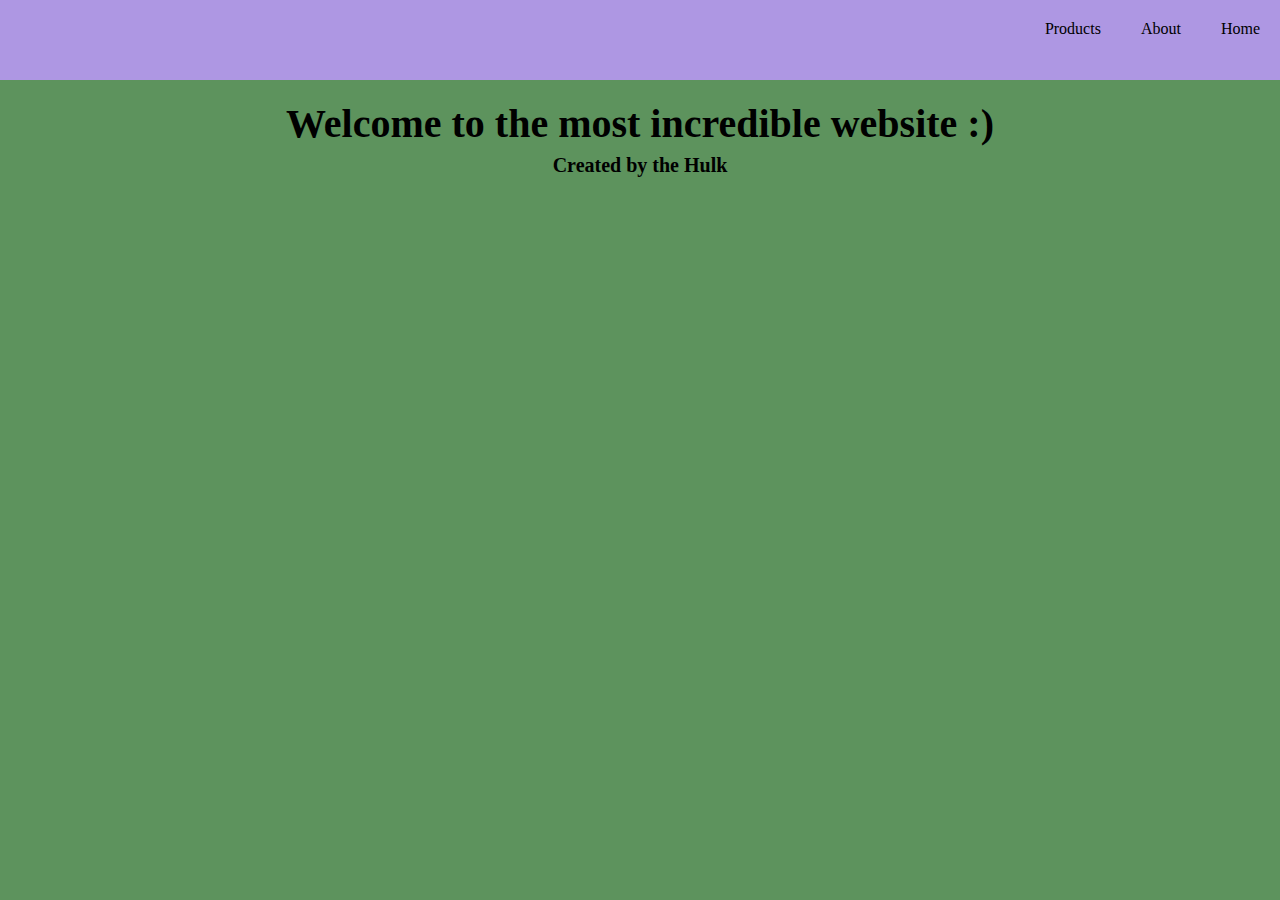
<file: index.html>
<!DOCTYPE html>
<html lang="en">
<head>
    <meta charset="UTF-8">
    <title>Tessa's Website</title>
    <link rel="stylesheet" href="style.css">
</head>
<body>

    <nav>
        <a href="index.html">Home</a>
        <a href="about.html">About</a>
        <a href="products.html">Products</a>
    </nav>

<h1>Welcome to the most incredible website :)</h1>
<h2>Created by the Hulk</h2>

</body>
</html>
</file>
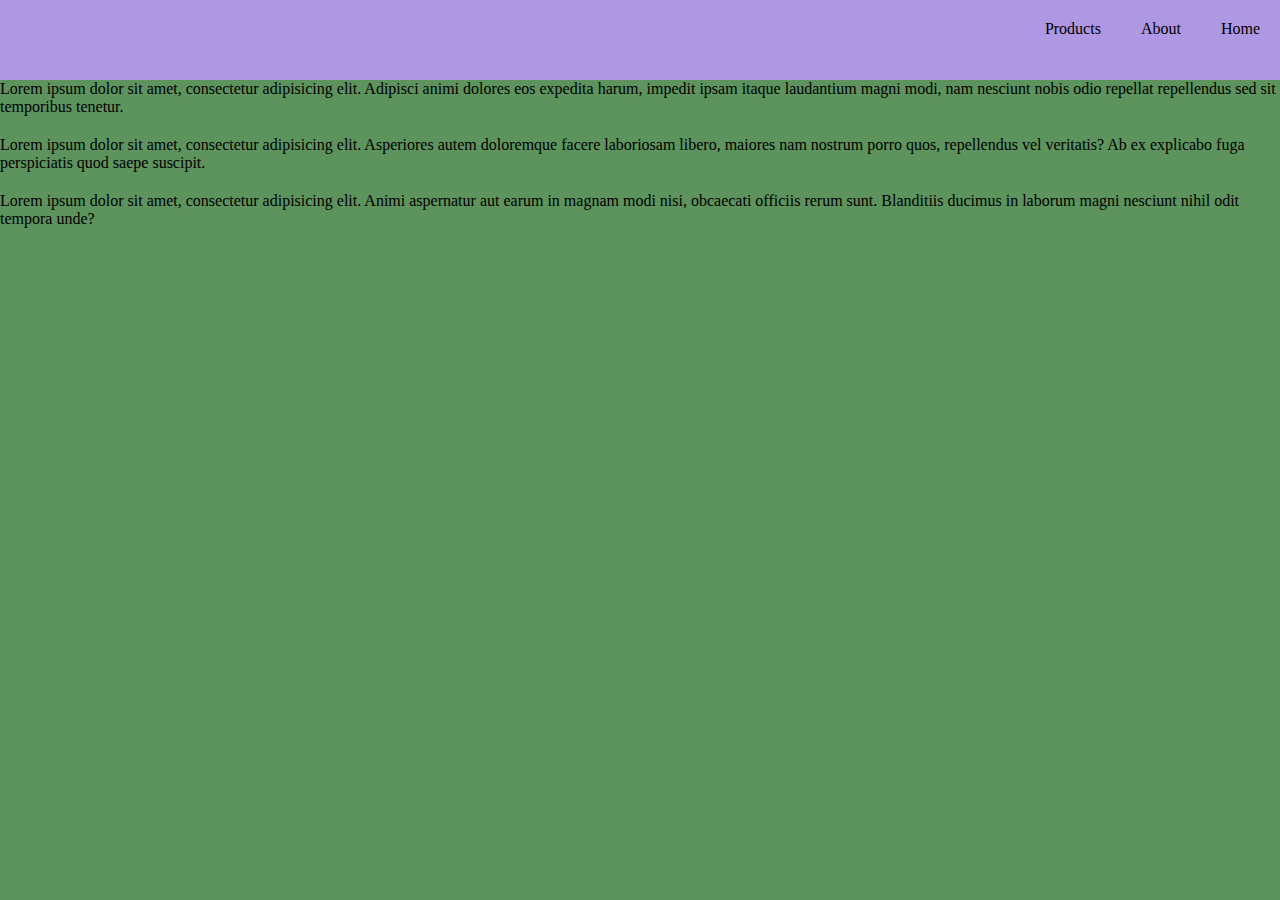
<file: about.html>
<!DOCTYPE html>
<html lang="en">
<head>
    <meta charset="UTF-8">
    <title>Tessa's Website</title>
    <link rel="stylesheet" href="style.css">
</head>
<body>

<nav>
    <a href="index.html">Home</a>
    <a href="about.html">About</a>
    <a href="products.html">Products</a>
</nav>

<p>Lorem ipsum dolor sit amet, consectetur adipisicing elit. Adipisci animi dolores eos expedita harum, impedit ipsam itaque laudantium magni modi, nam nesciunt nobis odio repellat repellendus sed sit temporibus tenetur.</p>
<p>Lorem ipsum dolor sit amet, consectetur adipisicing elit. Asperiores autem doloremque facere laboriosam libero, maiores nam nostrum porro quos, repellendus vel veritatis? Ab ex explicabo fuga perspiciatis quod saepe suscipit.</p>
<p>Lorem ipsum dolor sit amet, consectetur adipisicing elit. Animi aspernatur aut earum in magnam modi nisi, obcaecati officiis rerum sunt. Blanditiis ducimus in laborum magni nesciunt nihil odit tempora unde?</p>

</body>
</html>
</file>
<file: style.css>
*{
    margin: 0;
    background-color: #5d935d;
}
nav{
    background-color: #ae97e3;
    height: 80px;
    width: 100%;
}
a{
    text-decoration: none;
    color: black;
    transition: 0.75s;
    margin: 20px;
    float: right;
    background-color: #ae97e3;
}
a:hover{
    text-decoration: underline;
    font-size: 25px;
}
img{
    height: 200px;
    margin: 20px;
}
h1{
    text-align: center;
    font-size: 40px;
    margin-top: 20px;
    margin-bottom: 7px;
}
h2{
    font-size: 20px;
    text-align: center;
}
p{
    margin-bottom: 20px;
}
</file>
